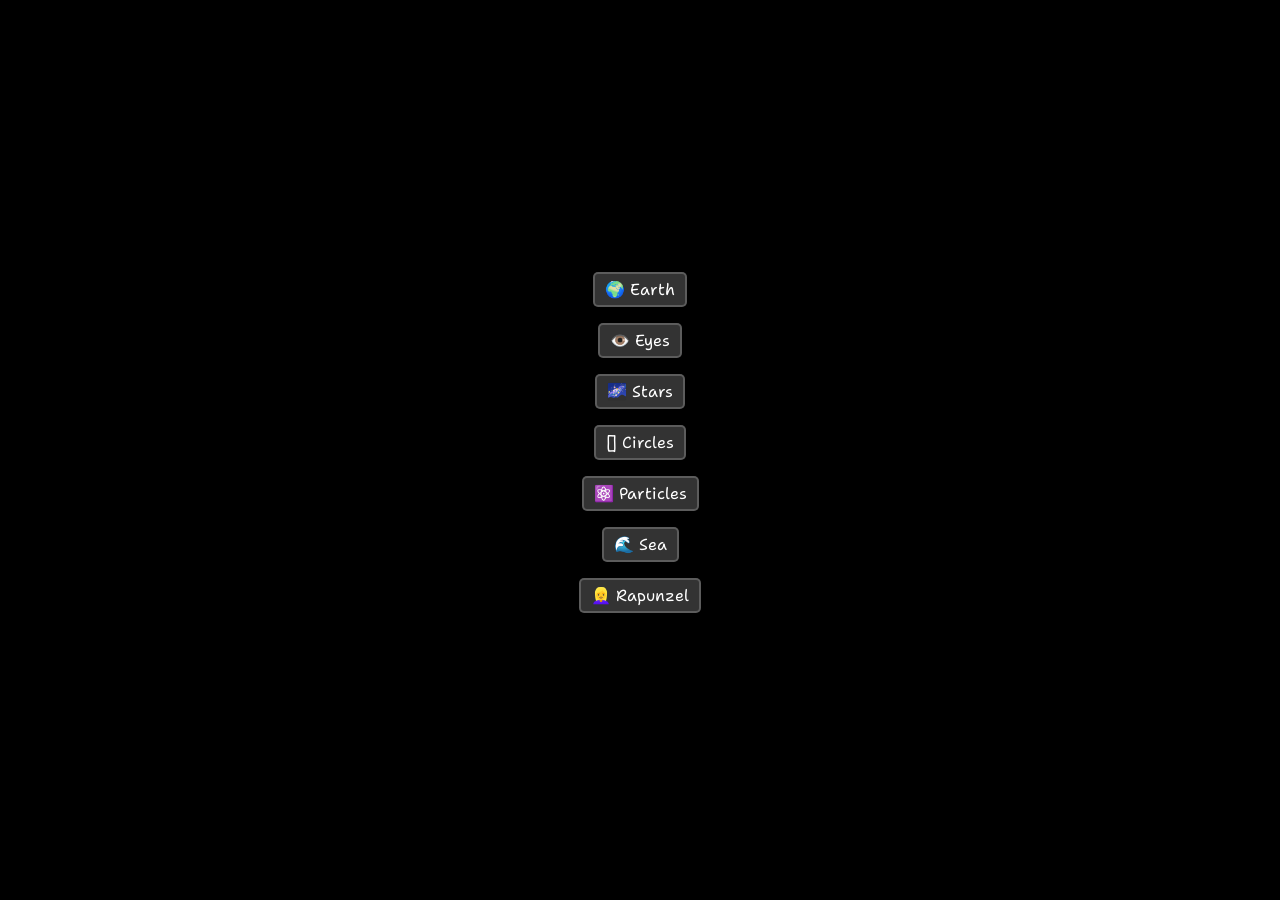
<file: index.html>
<!doctype html>
<html lang="en">
  <head>
    <meta charset="UTF-8" />
    <meta name="viewport" content="width=device-width, initial-scale=1.0" />
    <title>pelrin</title>
    <link rel="stylesheet" href="css/style.css" />
    <script src="js/p5.js"></script>
    <script src="js/addons/p5.sound.min.js"></script>
    <style>
      a {
        position: static;
        margin-bottom: 1rem;
      }
    </style>
  </head>
  <body>
    <a href="earth/">🌍 Earth</a>
    <a href="eyes/">👁️ Eyes</a>
    <a href="stars/">🌌 Stars</a>
    <a href="circles/">🫟 Circles</a>
    <a href="particles/">⚛️ Particles</a>
    <a href="sea/">🌊 Sea</a>
    <a href="rapunzel/">👱‍♀️ Rapunzel</a>
  </body>
</html>
</file>
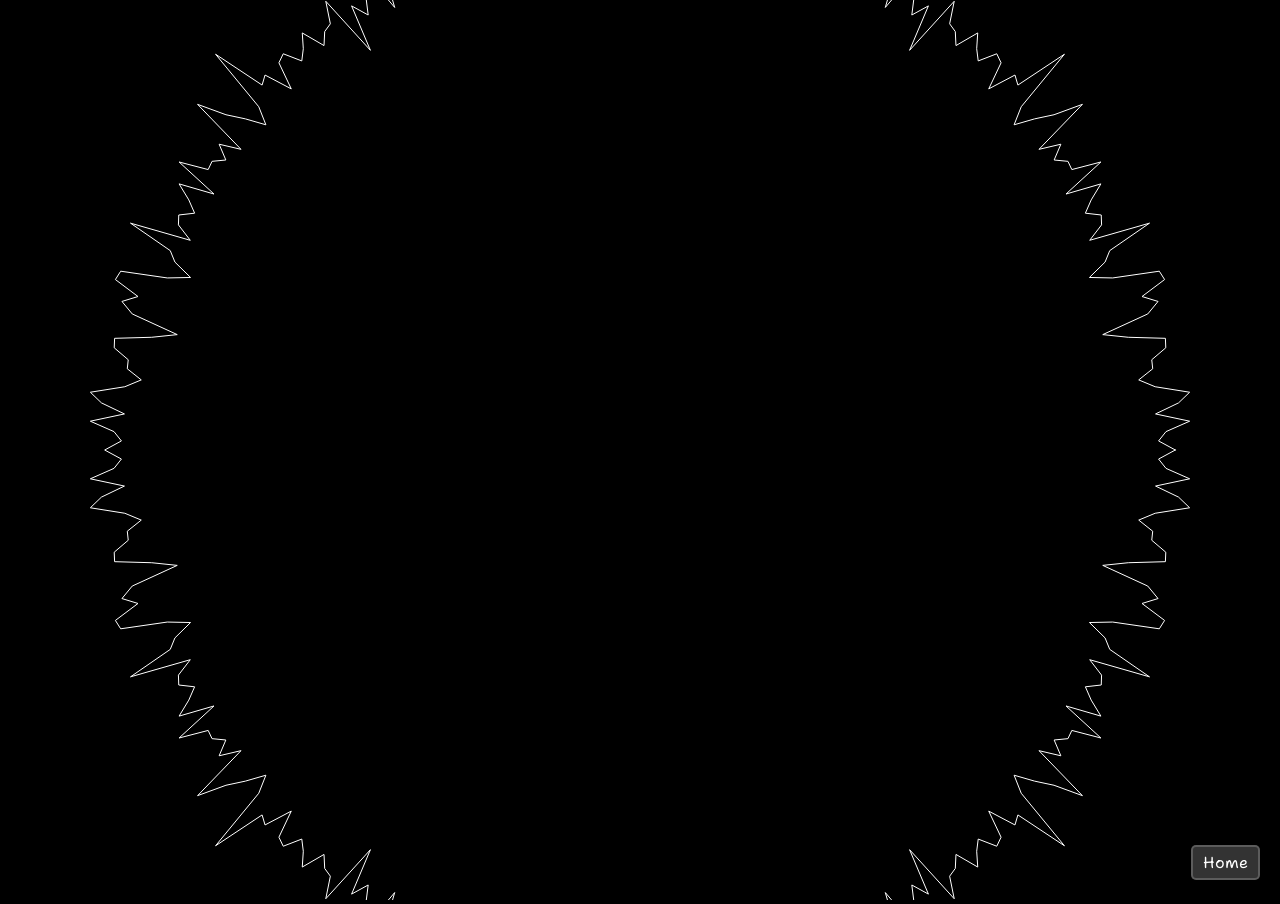
<file: circles/index.html>
<!doctype html>
<html lang="en">
  <head>
    <meta charset="UTF-8" />
    <meta name="viewport" content="width=device-width, initial-scale=1.0" />
    <title>pelrin</title>
    <link rel="stylesheet" href="../css/style.css" />
    <script src="../js/p5.js"></script>
    <script src="../js/addons/p5.sound.min.js"></script>
  </head>
  <body>
    <script src="./index.js"></script>
    <a href="..">Home</a>
  </body>
</html>
</file>
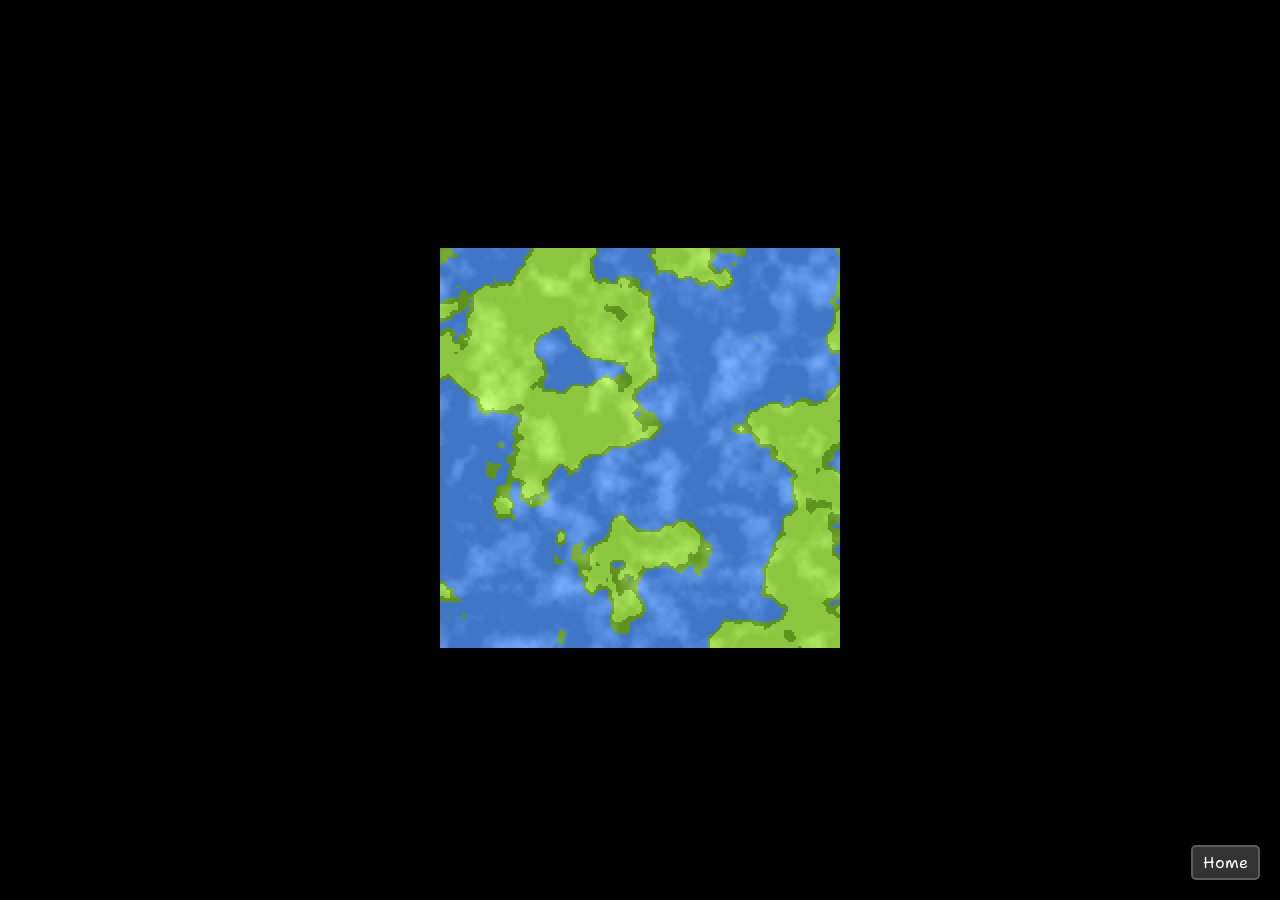
<file: earth/index.html>
<!doctype html>
<html lang="en">
  <head>
    <meta charset="UTF-8" />
    <meta name="viewport" content="width=device-width, initial-scale=1.0" />
    <title>pelrin</title>
    <link rel="stylesheet" href="../css/style.css" />
    <script src="../js/p5.js"></script>
    <script src="../js/addons/p5.sound.min.js"></script>
    <style>
      canvas {
        transform: scale(2);
      }
    </style>
  </head>
  <body>
    <script src="./index.js"></script>
    <a href="..">Home</a>
  </body>
</html>
</file>
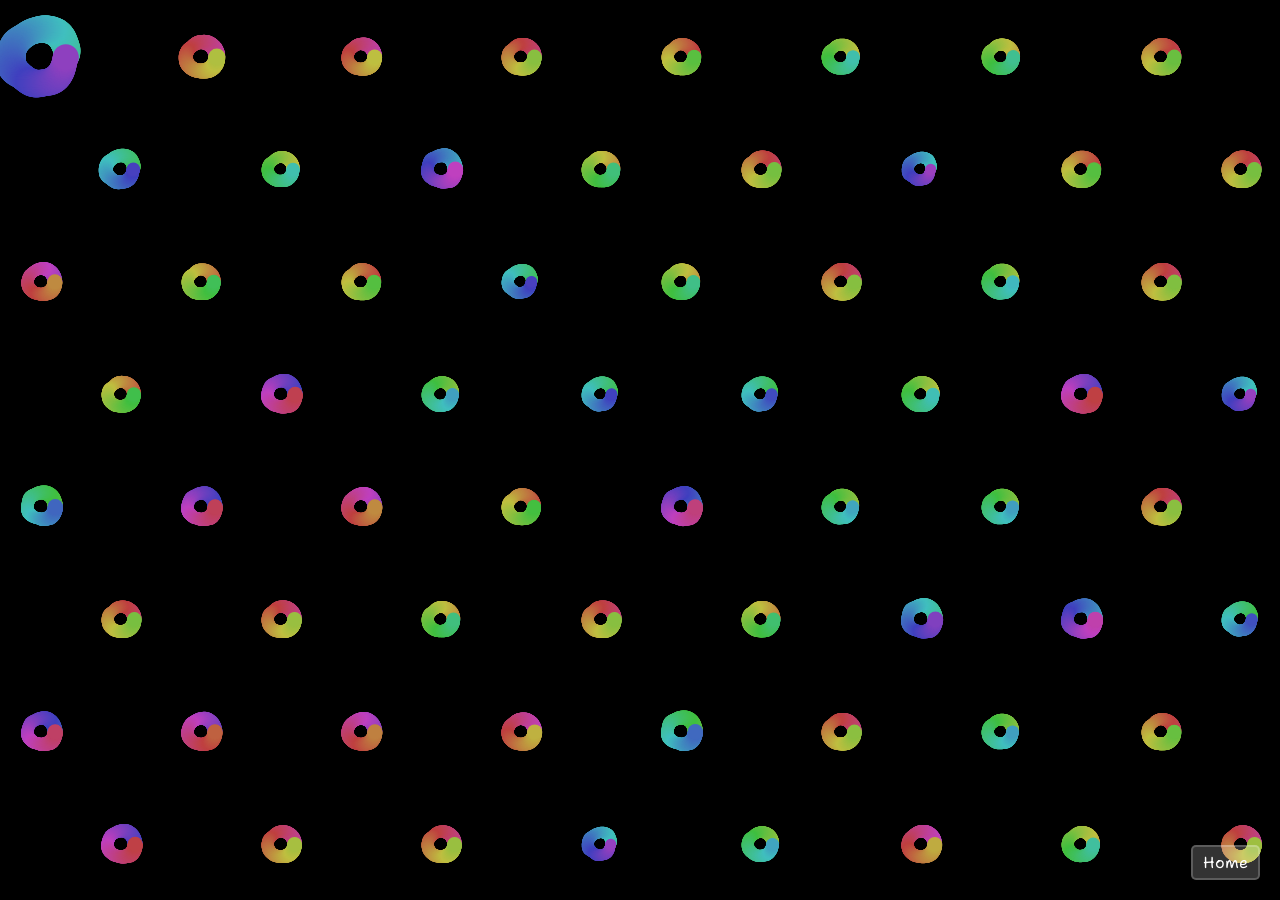
<file: eyes/index.html>
<!doctype html>
<html lang="en">
  <head>
    <meta charset="UTF-8" />
    <meta name="viewport" content="width=device-width, initial-scale=1.0" />
    <title>pelrin</title>
    <link rel="stylesheet" href="../css/style.css" />
    <script src="../js/p5.js"></script>
    <script src="../js/addons/p5.sound.min.js"></script>
    <style>
      canvas {
        position: fixed;
        top: 0;
        left: 0;
        right: 0;
        bottom: 0;
        z-index: -1;
      }
    </style>
  </head>
  <body>
    <script src="./index.js"></script>
    <a href="..">Home</a>
  </body>
</html>
</file>
<file: css/style.css>
@import url("https://fonts.googleapis.com/css2?family=Shantell+Sans:ital,wght@0,300..800;1,300..800&display=swap");

* {
  margin: 0;
  padding: 0;
  box-sizing: border-box;
}

body {
  display: flex;
  justify-content: center;
  align-items: center;
  min-height: 100vh;
  flex-direction: column;
  overflow: hidden;
  background: #000;
}

a {
  position: fixed;
  bottom: 20px;
  right: 20px;
  border: 2px solid rgba(255, 255, 255, 0.2);
  padding: 5px 10px;
  background: rgba(255, 255, 255, 0.2);
  border-radius: 5px;
  color: #fff;
  font-family: "Shantell Sans";
  text-decoration: none;
  &:hover {
    background: rgba(255, 255, 255, 0.4);
  }
}
</file>
